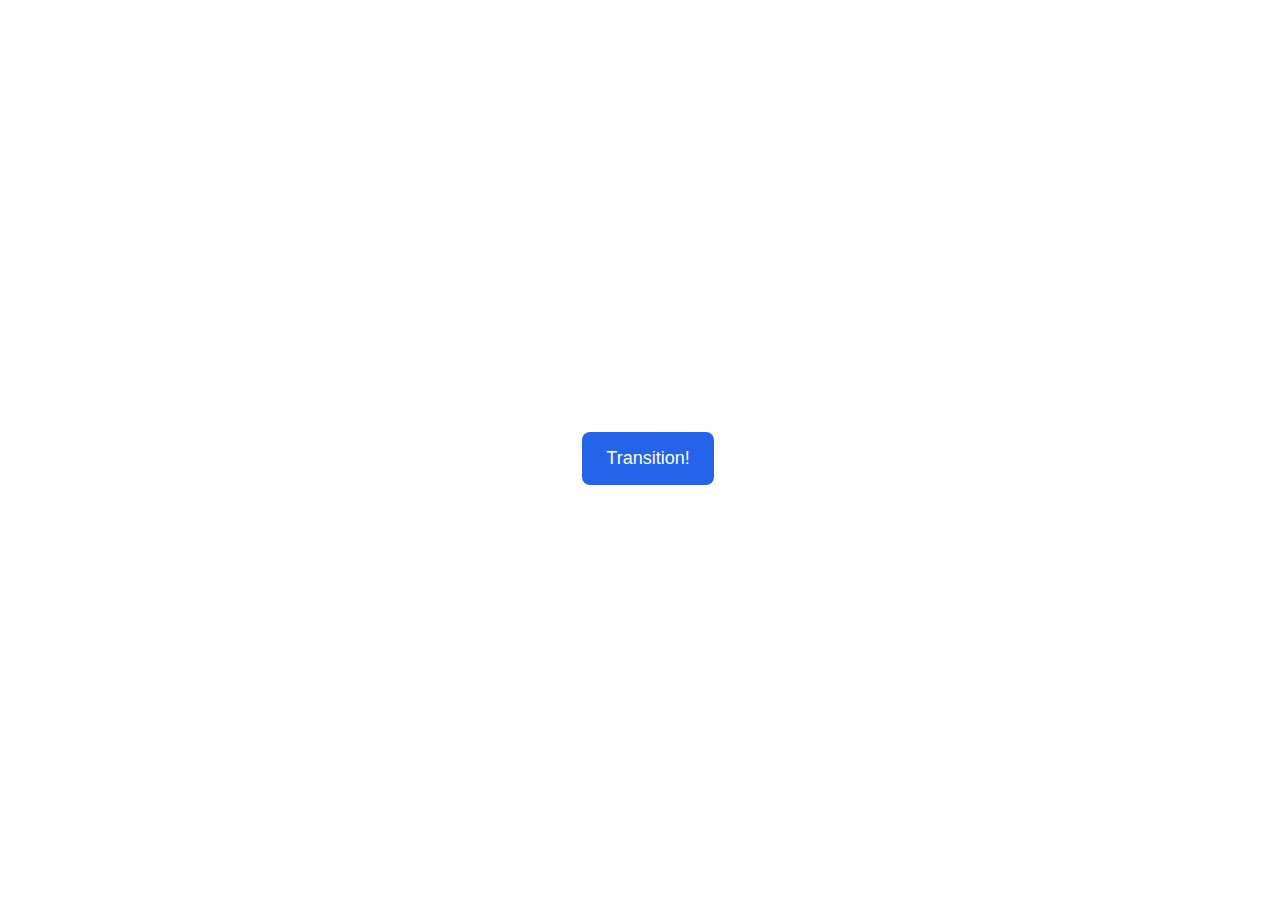
<file: animation/01-button-hover/index.html>
<!DOCTYPE html>
<html lang="en">
	<head>
		<meta charset="UTF-8" />
		<meta http-equiv="X-UA-Compatible" content="IE=edge" />
		<meta name="viewport" content="width=device-width, initial-scale=1.0" />
		<title>Button Hover</title>
		<link rel="stylesheet" href="style.css" />
	</head>
	<body>
		<div id="transition-container">
			<button class="button">Transition!</button>
		</div>
	</body>
</html>
</file>
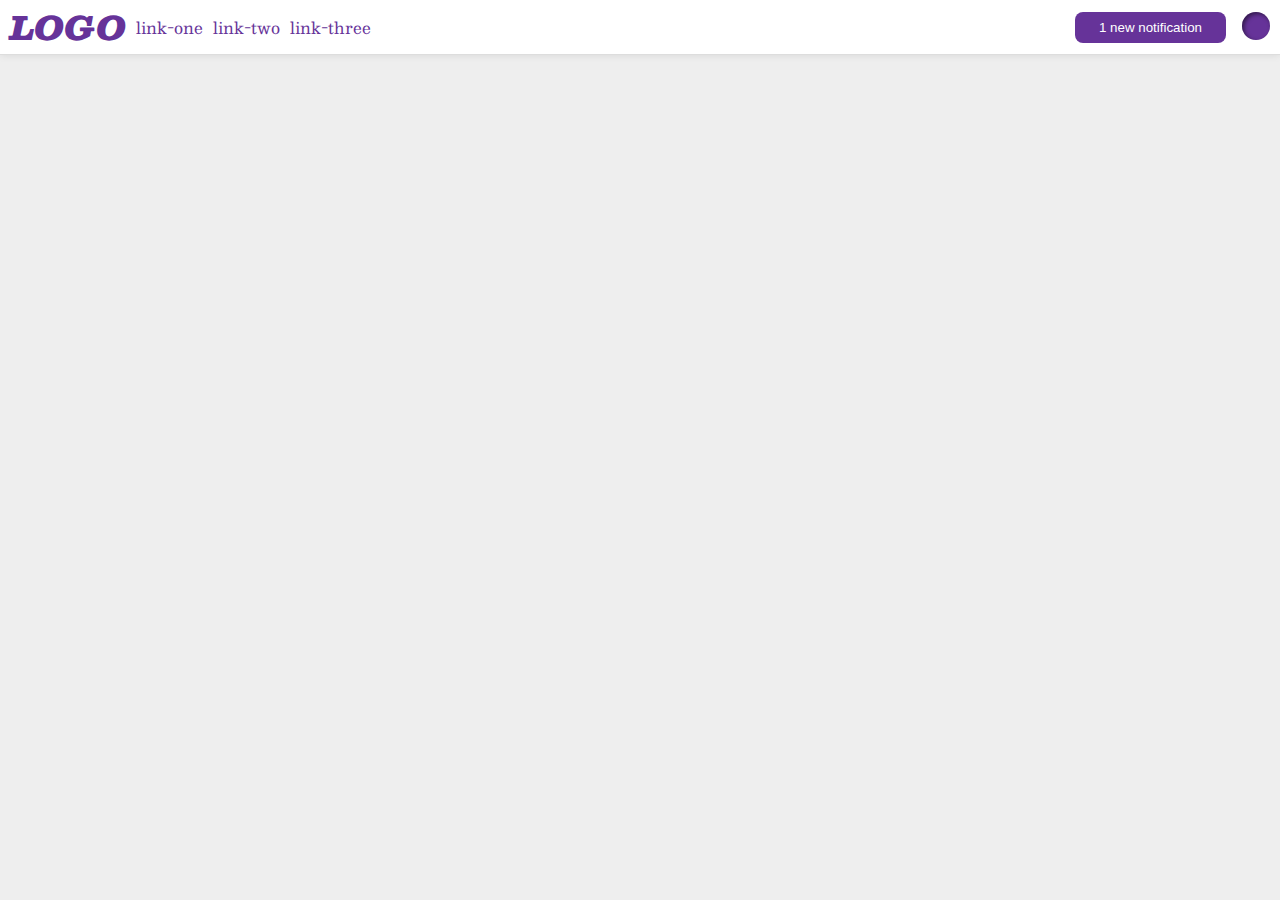
<file: flex/03-flex-header-2/index.html>
<!DOCTYPE html>
<html lang="en">
	<head>
		<meta charset="UTF-8" />
		<meta http-equiv="X-UA-Compatible" content="IE=edge" />
		<meta name="viewport" content="width=device-width, initial-scale=1.0" />
		<title>Flex Header 2</title>
		<link rel="stylesheet" href="style.css" />
	</head>
	<body>
		<div class="header">
			<div class="left-text">
				<div class="logo">LOGO</div>
				<ul class="links">
					<li><a href="https://google.com">link-one</a></li>
					<li><a href="https://google.com">link-two</a></li>
					<li><a href="https://google.com">link-three</a></li>
				</ul>
			</div>
			<div class="notification">
				<button class="notifications">1 new notification</button>
				<div class="profile-image"></div>
			</div>
		</div>
	</body>
</html>
</file>
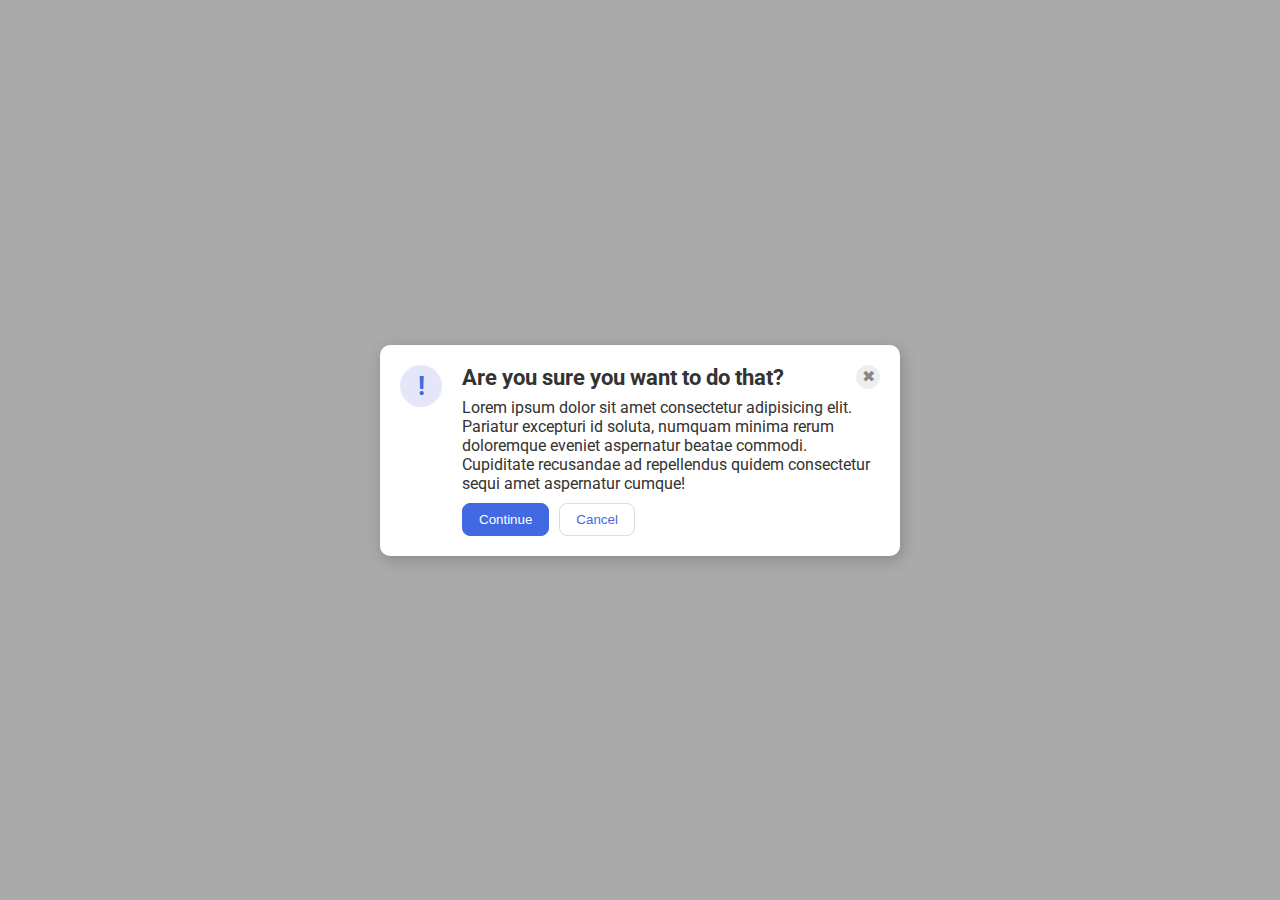
<file: flex/05-flex-modal/index.html>
<!DOCTYPE html>
<html lang="en">
	<head>
		<meta charset="UTF-8" />
		<meta http-equiv="X-UA-Compatible" content="IE=edge" />
		<meta name="viewport" content="width=device-width, initial-scale=1.0" />
		<link rel="stylesheet" href="style.css" />
		<title>Modal</title>
	</head>
	<body>
		<div class="modal">
			<div class="icon">!</div>
			<div class="text-element">
				<div class="top-text">
					<div class="header">Are you sure you want to do that?</div>
					<button class="close-button">✖</button>
				</div>
				<div class="bottom-part">
					<div class="text">
						Lorem ipsum dolor sit amet consectetur adipisicing elit. Pariatur
						excepturi id soluta, numquam minima rerum doloremque eveniet
						aspernatur beatae commodi. Cupiditate recusandae ad repellendus
						quidem consectetur sequi amet aspernatur cumque!
					</div>
					<div class="buttons">
						<button class="continue">Continue</button>
						<button class="cancel">Cancel</button>
					</div>
				</div>
			</div>
		</div>
	</body>
</html>
</file>
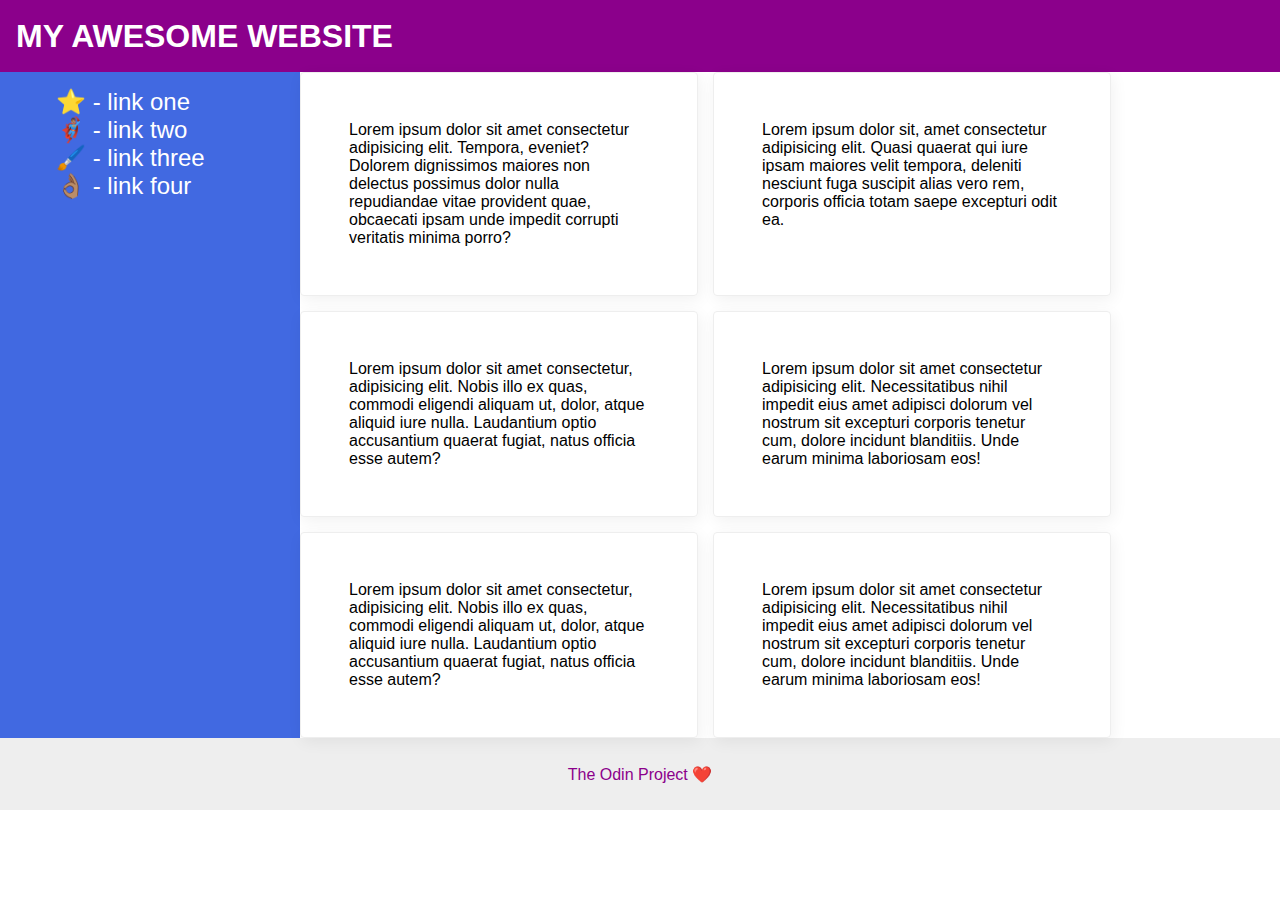
<file: flex/07-flex-layout-2/index.html>
<!DOCTYPE html>
<html lang="en">
	<head>
		<meta charset="UTF-8" />
		<meta http-equiv="X-UA-Compatible" content="IE=edge" />
		<meta name="viewport" content="width=device-width, initial-scale=1.0" />
		<title>The Holy Grail</title>
		<link rel="stylesheet" href="style.css" />
	</head>
	<body>
		<div class="header">MY AWESOME WEBSITE</div>
		<div class="main-content">
			<div class="sidebar">
				<ul>
					<li><a href="#">⭐ - link one</a></li>
					<li><a href="#">🦸🏽‍♂️ - link two</a></li>
					<li><a href="#">🖌️ - link three</a></li>
					<li><a href="#">👌🏽 - link four</a></li>
				</ul>
			</div>
			<div class="cards">
				<div class="card">
					Lorem ipsum dolor sit amet consectetur adipisicing elit. Tempora,
					eveniet? Dolorem dignissimos maiores non delectus possimus dolor nulla
					repudiandae vitae provident quae, obcaecati ipsam unde impedit
					corrupti veritatis minima porro?
				</div>
				<div class="card">
					Lorem ipsum dolor sit, amet consectetur adipisicing elit. Quasi
					quaerat qui iure ipsam maiores velit tempora, deleniti nesciunt fuga
					suscipit alias vero rem, corporis officia totam saepe excepturi odit
					ea.
				</div>
				<div class="card">
					Lorem ipsum dolor sit amet consectetur, adipisicing elit. Nobis illo
					ex quas, commodi eligendi aliquam ut, dolor, atque aliquid iure nulla.
					Laudantium optio accusantium quaerat fugiat, natus officia esse autem?
				</div>
				<div class="card">
					Lorem ipsum dolor sit amet consectetur adipisicing elit.
					Necessitatibus nihil impedit eius amet adipisci dolorum vel nostrum
					sit excepturi corporis tenetur cum, dolore incidunt blanditiis. Unde
					earum minima laboriosam eos!
				</div>
				<div class="card">
					Lorem ipsum dolor sit amet consectetur, adipisicing elit. Nobis illo
					ex quas, commodi eligendi aliquam ut, dolor, atque aliquid iure nulla.
					Laudantium optio accusantium quaerat fugiat, natus officia esse autem?
				</div>
				<div class="card">
					Lorem ipsum dolor sit amet consectetur adipisicing elit.
					Necessitatibus nihil impedit eius amet adipisci dolorum vel nostrum
					sit excepturi corporis tenetur cum, dolore incidunt blanditiis. Unde
					earum minima laboriosam eos!
				</div>
			</div>
		</div>
		<div class="footer">The Odin Project ❤️</div>
	</body>
</html>
</file>
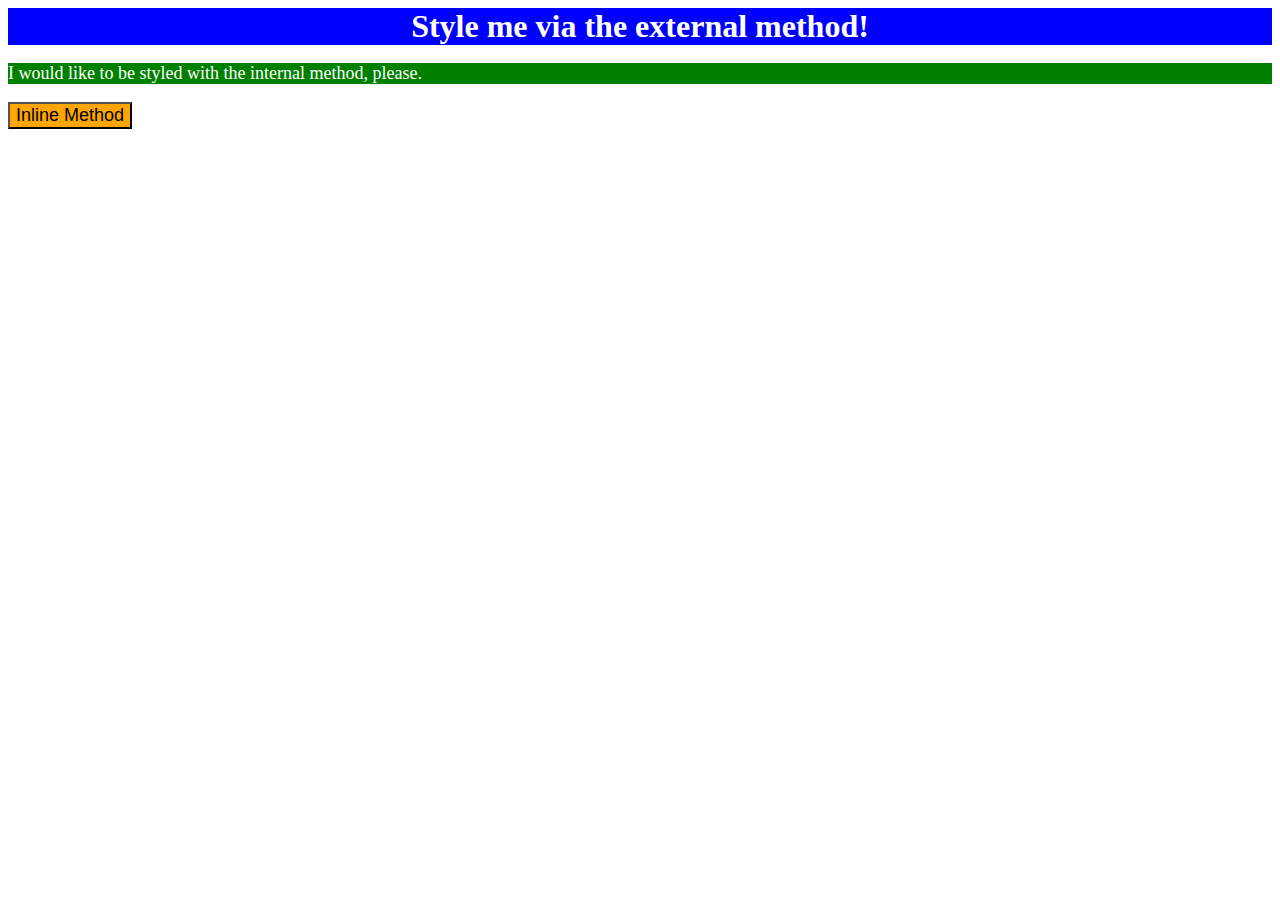
<file: foundations/01-css-methods/index.html>
<!DOCTYPE html>
<html lang="en">
	<head>
		<style>
			p {
				background-color: green;
				color: white;
				font-size: 18px;
			}
		</style>
		<link rel="stylesheet" href="style.css" />
		<meta charset="UTF-8" />
		<meta http-equiv="X-UA-Compatible" content="IE=edge" />
		<meta name="viewport" content="width=device-width, initial-scale=1.0" />
		<title>Methods for Adding CSS</title>
	</head>
	<body>
		<div>Style me via the external method!</div>
		<p>I would like to be styled with the internal method, please.</p>
		<button style="background-color: orange; font-size: 18px">
			Inline Method
		</button>
	</body>
</html>
</file>
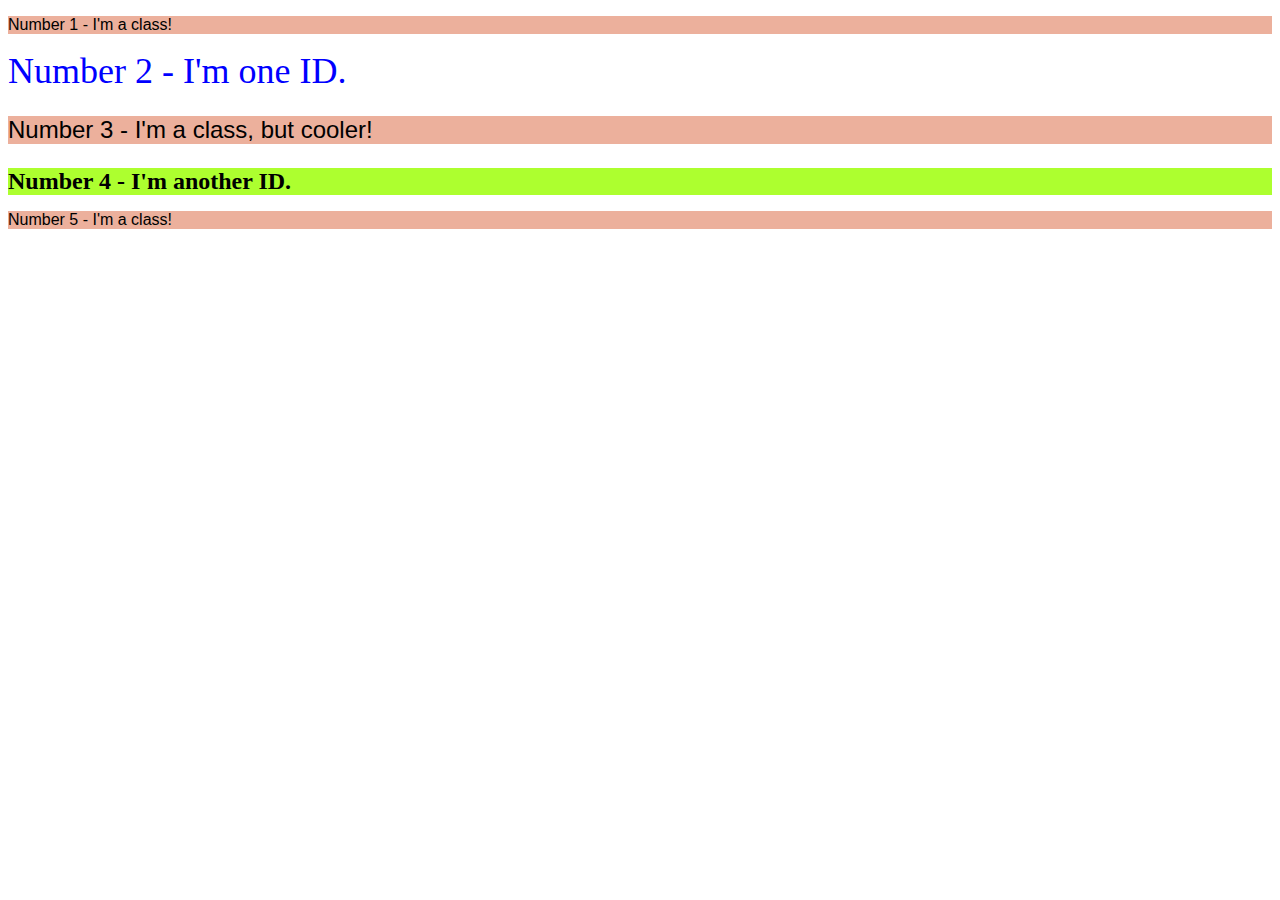
<file: foundations/02-class-id-selectors/index.html>
<!DOCTYPE html>
<html lang="en">
	<head>
		<meta charset="UTF-8" />
		<meta http-equiv="X-UA-Compatible" content="IE=edge" />
		<meta name="viewport" content="width=device-width, initial-scale=1.0" />
		<title>Class and ID Selectors</title>
		<link rel="stylesheet" href="style.css" />
	</head>
	<body>
		<p class="odd">Number 1 - I'm a class!</p>
		<div id="two">Number 2 - I'm one ID.</div>
		<p class="odd three">Number 3 - I'm a class, but cooler!</p>
		<div id="four">Number 4 - I'm another ID.</div>
		<p class="odd">Number 5 - I'm a class!</p>
	</body>
</html>
</file>
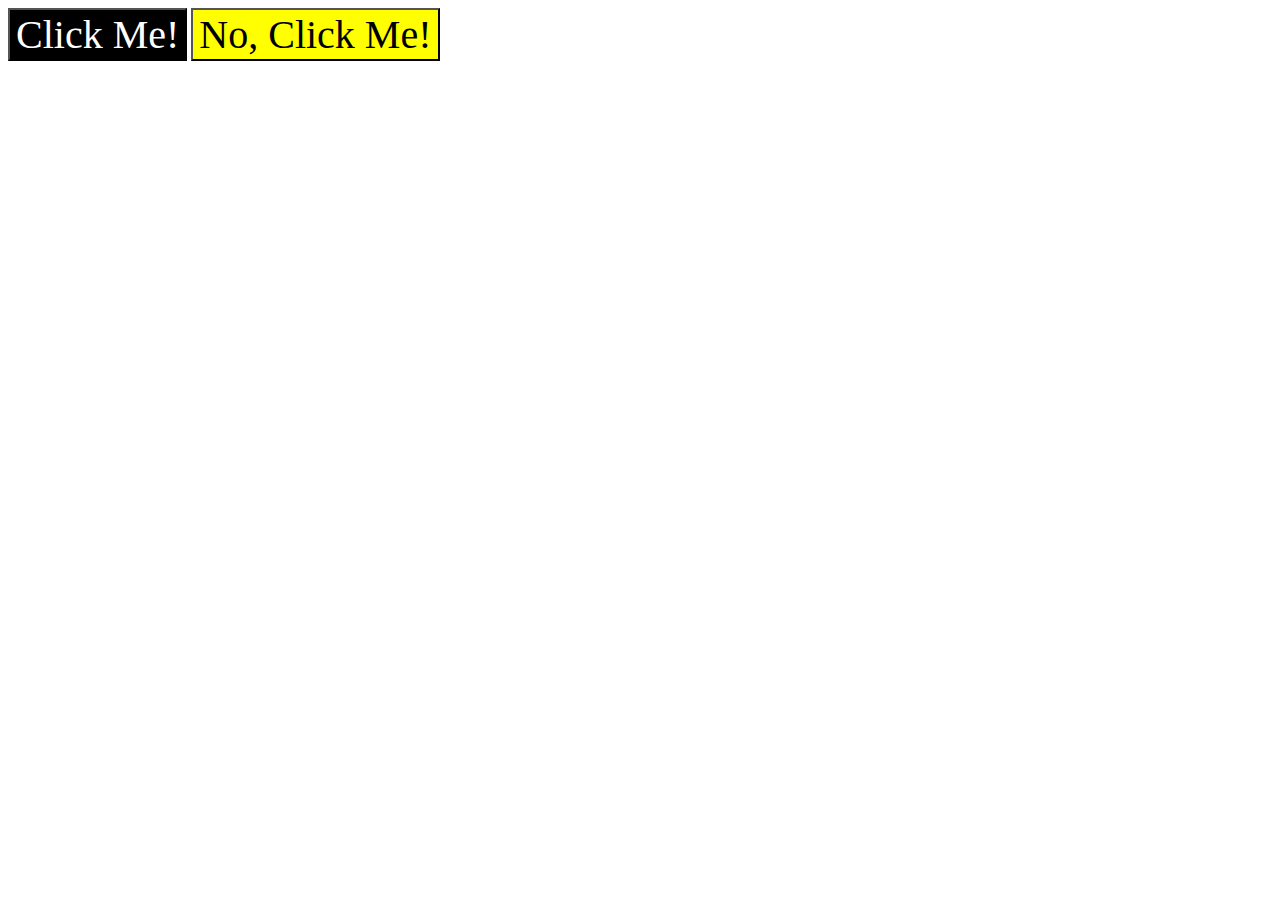
<file: foundations/03-grouping-selectors/index.html>
<!DOCTYPE html>
<html lang="en">
	<head>
		<meta charset="UTF-8" />
		<meta http-equiv="X-UA-Compatible" content="IE=edge" />
		<meta name="viewport" content="width=device-width, initial-scale=1.0" />
		<title>Grouping Selectors</title>
		<link rel="stylesheet" href="style.css" />
	</head>
	<body>
		<button class="button-one">Click Me!</button>
		<button class="button-two">No, Click Me!</button>
	</body>
</html>
</file>
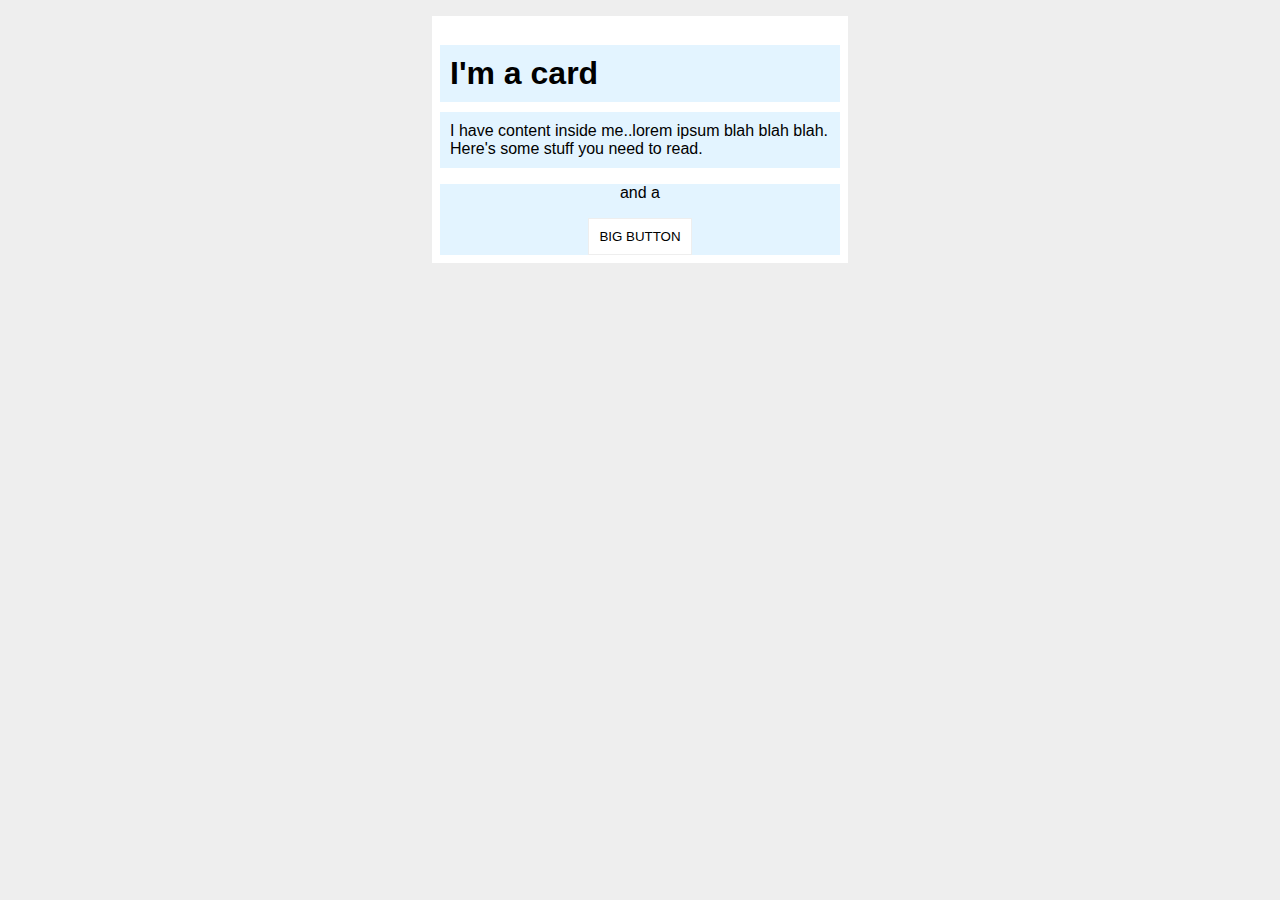
<file: margin-and-padding/02-margin-and-padding-2/index.html>
<!DOCTYPE html>
<html lang="en">
	<head>
		<meta charset="UTF-8" />
		<meta http-equiv="X-UA-Compatible" content="IE=edge" />
		<meta name="viewport" content="width=device-width, initial-scale=1.0" />
		<title>Margin and Padding exercise 2</title>
		<link rel="stylesheet" href="style.css" />
	</head>
	<body>
		<div class="card">
			<h1 class="title">I'm a card</h1>
			<div class="content">
				I have content inside me..lorem ipsum blah blah blah. Here's some stuff
				you need to read.
			</div>
			<div class="button-container">
				<p>and a</p>
				<button>BIG BUTTON</button>
			</div>
		</div>
	</body>
</html>
</file>
<file: animation/01-button-hover/style.css>
#transition-container {
	width: 100vw;
	height: 100vh;
	display: flex;
	flex-direction: column;
	justify-content: center;
	align-items: center;
	font-family: Arial, sans-serif;
}

.button {
	border-radius: 8px;
	border: none;
	background-color: #2563eb;
	color: white;
	font-size: 18px;
	padding: 16px 24px;
	text-align: center;
	transition: all 0.5s ease-in-out;
}

.button:hover {
	transform: scale(1.2);
}
</file>
<file: flex/03-flex-header-2/style.css>
/* this is some magical font-importing.  
you'll learn about it later. */
@import url('https://fonts.googleapis.com/css2?family=Besley:ital,wght@0,400;1,900&display=swap');

body {
	margin: 0;
	background: #eee;
	font-family: Besley, serif;
}

.header {
	background: white;
	border-bottom: 1px solid #ddd;
	box-shadow: 0 0 8px rgba(0, 0, 0, 0.1);
	display: flex;
	align-items: center;
	justify-content: space-between;
	padding-inline: 10px;
}

.notification {
	display: flex;
	gap: 16px;
}

.left-text {
	display: flex;
	gap: 10px;
}

ul {
	padding: 0;
	margin: 0;
	display: flex;
	align-items: center;
	gap: 10px;
}

.profile-image {
	background: rebeccapurple;
	box-shadow: inset 2px 2px 4px rgba(0, 0, 0, 0.5);
	border-radius: 50%;
	width: 28px;
	height: 28px;
}

.logo {
	color: rebeccapurple;
	font-size: 32px;
	font-weight: 900;
	font-style: italic;
}

button {
	border: none;
	border-radius: 8px;
	background: rebeccapurple;
	color: white;
	padding: 8px 24px;
}

a {
	/* this removes the line under our links */
	text-decoration: none;
	color: rebeccapurple;
}

ul {
	list-style-type: none;
}
</file>
<file: flex/05-flex-modal/style.css>
@import url('https://fonts.googleapis.com/css2?family=Roboto:wght@400;700&display=swap');

html,
body {
	height: 100%;
}

body {
	font-family: Roboto, sans-serif;
	margin: 0;
	background: #aaa;
	color: #333;
	/* I'll give you this one for free lol */
	display: flex;
	align-items: center;
	justify-content: center;
}

.top-text {
	display: flex;
	justify-content: space-between;
}

.top-part {
	display: flex;
	gap: 10px;
}

.header {
	font-size: 22px;
	font-weight: bold;
}

.bottom-part {
	display: flex;
	flex-direction: column;
	gap: 10px;
}

.text-element {
	display: flex;
	flex-direction: column;
	gap: 8px;
}

.buttons {
	display: flex;
	gap: 10px;
}

.modal {
	background: white;
	width: 480px;
	border-radius: 10px;
	box-shadow: 2px 4px 16px rgba(0, 0, 0, 0.2);
	padding: 20px;
	display: flex;
	gap: 20px;
}

.icon {
	color: royalblue;
	font-size: 26px;
	font-weight: 700;
	background: lavender;
	width: 42px;
	height: 42px;
	border-radius: 50%;
	display: flex;
	align-items: center;
	justify-content: center;
	flex-shrink: 0;
}

.close-button {
	background: #eee;
	border-radius: 50%;
	color: #888;
	font-weight: 400;
	font-size: 16px;
	height: 24px;
	width: 24px;
	display: flex;
	align-items: center;
	justify-content: center;
	border: 1px solid #eee;
	padding: 0;
}

button {
	cursor: pointer;
	padding: 8px 16px;
	border-radius: 8px;
}

button.continue {
	background: royalblue;
	border: 1px solid royalblue;
	color: white;
}

button.cancel {
	background: white;
	border: 1px solid #ddd;
	color: royalblue;
}
</file>
<file: flex/07-flex-layout-2/style.css>
body {
	font-family: -apple-system, BlinkMacSystemFont, 'Segoe UI', Roboto, Oxygen,
		Ubuntu, Cantarell, 'Open Sans', 'Helvetica Neue', sans-serif;
	margin: 0;
	min-height: 100vh;
}

.header {
	height: 72px;
	background: darkmagenta;
	color: white;
	font-size: 32px;
	font-weight: 900;
	padding-left: 16px;
	display: flex;
	align-items: center;
}

.footer {
	height: 72px;
	background: #eee;
	color: darkmagenta;
}

.sidebar {
	width: 300px;
	background: royalblue;
	box-sizing: border-box;
	flex-shrink: 0;
}

.card {
	border: 1px solid #eee;
	box-shadow: 2px 4px 16px rgba(0, 0, 0, 0.06);
	border-radius: 4px;
}

.main-content {
	display: flex;
}

ul {
	list-style-type: none;
}

li > a {
	text-decoration: none;
	color: white;
	font-size: 24px;
	padding: 16px;
}

.cards {
	display: flex;
	flex-wrap: wrap;
	gap: 15px;
}

.card {
	padding: 48px;
	width: 300px;
}

.footer {
	display: flex;
	justify-content: center;
	align-items: center;
}
</file>
<file: foundations/01-css-methods/style.css>
div {
	background-color: blue;
	color: white;
	font-size: 32px;
	text-align: center;
	font-weight: bold;
}
</file>
<file: foundations/02-class-id-selectors/style.css>
.odd {
	background-color: rgb(236, 176, 156);
	font-family: Verdana, Geneva, Tahoma, sans-serif;
}

#two {
	color: blue;
	font-size: 36px;
}

.three {
	font-size: 24px;
}

#four {
	background-color: greenyellow;
	font-size: 24px;
	font-weight: bold;
}
</file>
<file: foundations/03-grouping-selectors/style.css>
button {
	font-family: 'Times New Roman', Times, serif;
	font-size: 40px;
}

.button-one {
	background-color: black;
	color: white;
}

.button-two {
	background-color: yellow;
}
</file>
<file: margin-and-padding/02-margin-and-padding-2/style.css>
body {
	background: #eee;
	font-family: sans-serif;
}

.card {
	width: 400px;
	background: #fff;
	margin: 16px auto;
	padding: 8px;
}

.title {
	background: #e3f4ff;
	padding: 10px;
	margin-bottom: 10px;
}

.content {
	background: #e3f4ff;
	padding: 10px;
	margin-bottom: 8px;
}

.button-container {
	background: #e3f4ff;
	text-align: center;
}

button {
	background: white;
	border: 1px solid #eee;
	padding: 10px;
	margin: 0 auto;
}
</file>
